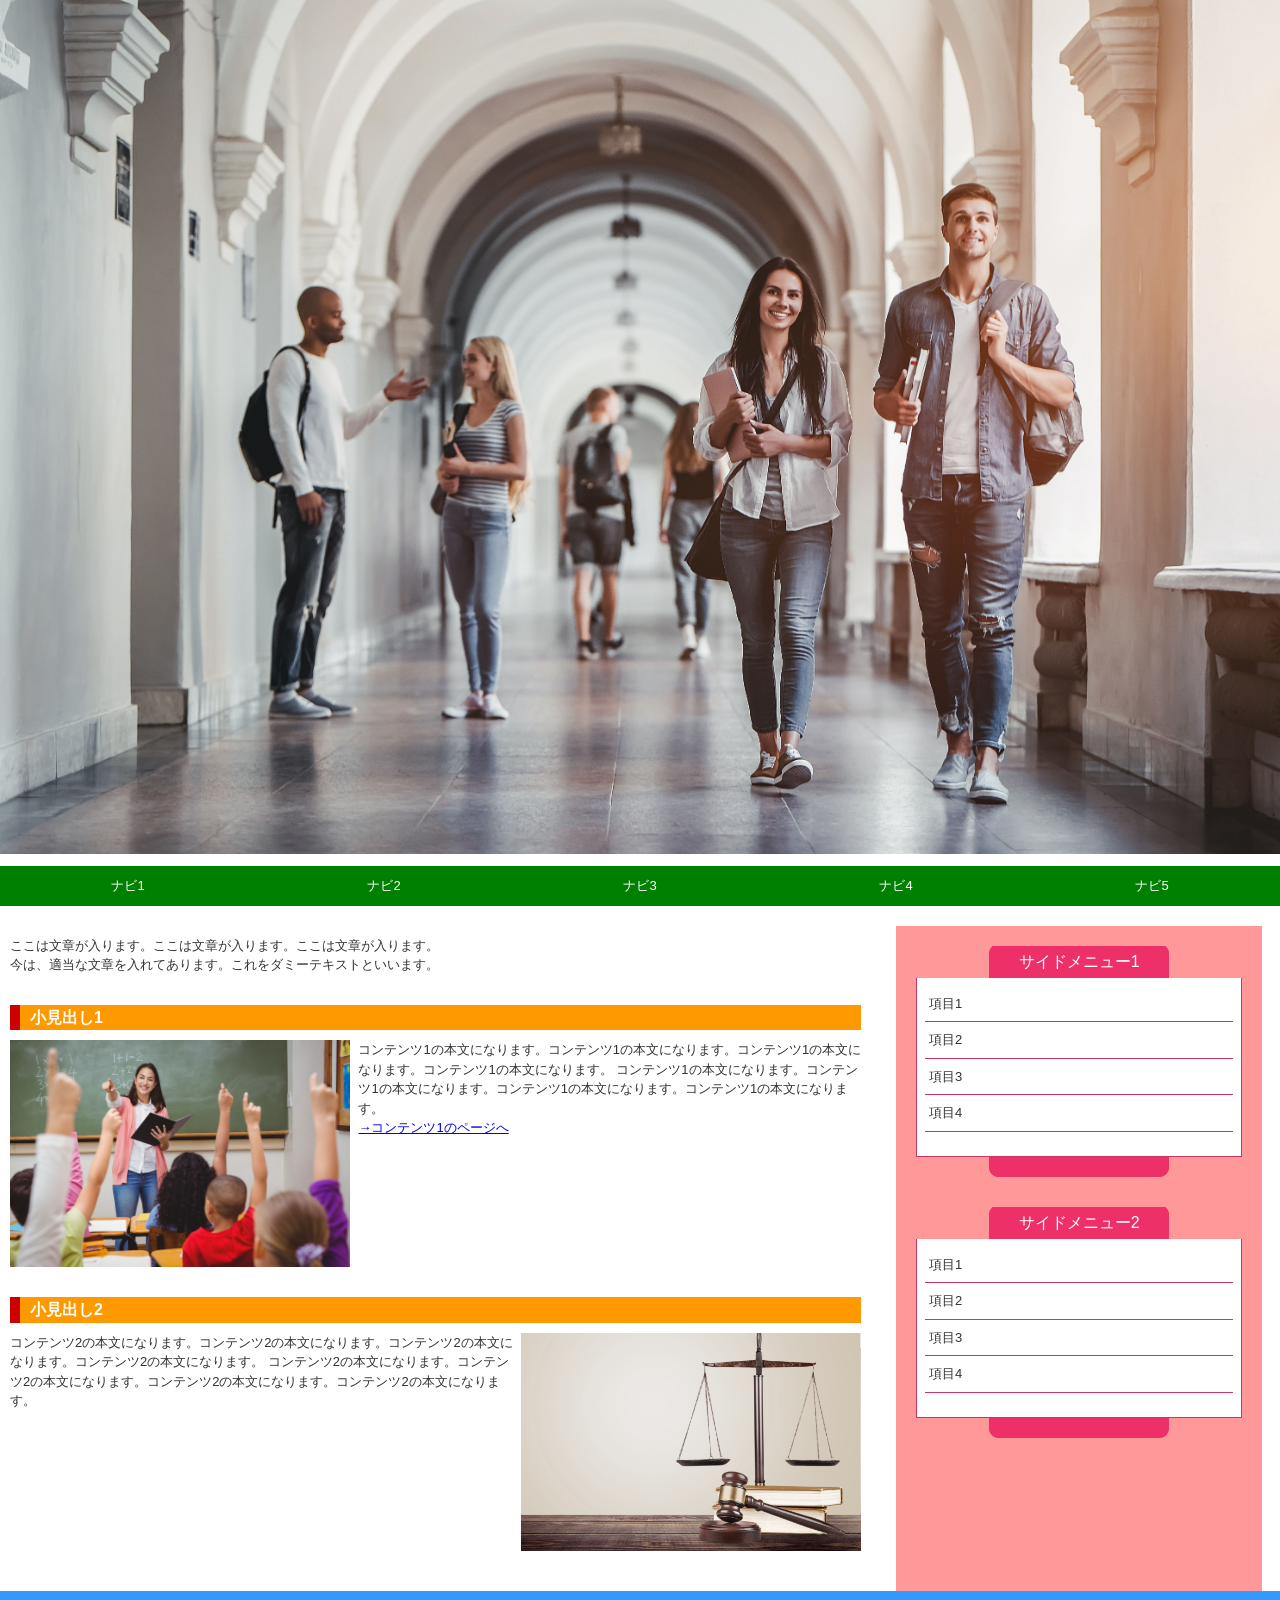
<file: index.html>
<!DOCTYPE html>
<html lang="ja">

  <head>
    <meta charset="UTF-8">
    <meta http-equiv="X-UA-Compatible" content="IE=edge">
    <meta name="viewport" content="width=device-width, initial-scale=1.0">
    <link rel="stylesheet" href="css/stylesheet.css">
    <title>HTML/CSSの学習</title>
  </head>

  <body>
    <div id="header">
      <h1><a href="index.html"><img id="corridor" src="image/corridor.jpeg" alt="大学の廊下"></a></h1>
    </div>
    <div id="wrapper">
      <div id="nav">
        <ul>
          <li><a href="home.html">ナビ1</a></li>
          <li><a href="#">ナビ2</a></li>
          <li><a href="#">ナビ3</a></li>
          <li><a href="#">ナビ4</a></li>
          <li><a href="#">ナビ5</a></li>
        </ul>
      </div>
      <div id="container"> 
        <div id="main">
          <div class="post">
            <p>ここは文章が入ります。ここは文章が入ります。ここは文章が入ります。<br />今は、適当な文章を入れてあります。これをダミーテキストといいます。</p>
          </div>
          <div class="post clearfix">
            <h2>小見出し1</h2>
            <img class="left" src="image/classroom.jpeg" alt="授業風景">
            <p>
              コンテンツ1の本文になります。コンテンツ1の本文になります。コンテンツ1の本文になります。コンテンツ1の本文になります。
              コンテンツ1の本文になります。コンテンツ1の本文になります。コンテンツ1の本文になります。コンテンツ1の本文になります。
            </p>
            <p><a href="#">→コンテンツ1のページへ</a></p>
          </div>
          <div class="post clearfix">
            <h2>小見出し2</h2>
            <img class="right" src="image/scale.jpeg" alt="天秤">
            <p>
              コンテンツ2の本文になります。コンテンツ2の本文になります。コンテンツ2の本文になります。コンテンツ2の本文になります。
              コンテンツ2の本文になります。コンテンツ2の本文になります。コンテンツ2の本文になります。コンテンツ2の本文になります。
            </p>
          </div>
        </div>
        <div id="side">
          <div class="box">
            <h2>サイドメニュー1</h2>
            <div class="boxbody">
              <ul>
                <li>項目1</li>
                <li>項目2</li>
                <li>項目3</li>
                <li>項目4</li>
              </ul>
            </div>
          </div>
          <div class="box">
            <h2>サイドメニュー2</h2>
            <div class="boxbody">
              <ul>
                <li>項目1</li>
                <li>項目2</li>
                <li>項目3</li>
                <li>項目4</li>
              </ul>
            </div>
          </div>
        </div>
      </div>
    </div>

    <div id="footer">
      <p>&copy; 20XX ○○ All Rights Reserved.</p>
    </div>
  </body>

</html>
</file>
<file: css/stylesheet.css>
@charset "UTF-8";

body {
  margin: 0;
  padding: 0;
  font-family: "ヒラギノ角ゴ Pro W3", "Hiragino Kaku Gothic Pro", "メイリオ", Meiryo, Osaka, "ＭＳ Ｐゴシック", "MS PGothic", sans-serif;
  color: #333;
  font-size: 13px;
  line-height: 150%;
}

/* -------------------- wrapper -------------------- */
#wrapper {
  width: 100%;
  margin: auto;
  padding: 0px;
  border: 0px;
  background-color: #FFF;	
  top: 10px;
  position: relative;
}

#header {
  width: 100%;
}

#header h1 {
  margin: 0;
  padding: 0;
}

#corridor {
  width: 100%;
  height: auto;
}

#footer {
  clear: both;
  width: 100%;
  padding: 3px 0 3px 0;
  background-color: #39F;
  color: #FFF;
  font-weight: bold;
  text-align: center;
}

#nav {
  width: 100%;
}

#nav ul {
  margin: 0;
  padding: 0;
  list-style-type: none;
  display: flex;
}

#nav ul li {
  width: 20%;
  text-align: center;
}

#nav ul li a {
  display: block;
  height: 20px;
  text-decoration: none;
  color: #FFF;
  background-color: green;
  padding: 10px;
  margin: 0;
}

#nav ul li a:hover {
  filter: drop-shadow(10px 10px 10px black);
}

#container {
  width: 100%;
  margin: auto;
  padding-top: 20px;
  display: grid;
  grid-template-columns: 70vw 30vw;
}

#main {
  padding: 10px 30px 10px 10px;
  width: 95%;
}

#main h2 {
  margin: 0 0 10px 0;
  padding: 3px 10px;
  color: #FFF;
  font-size: 16px;
  border-left: solid 10px #c00;
  background: #f90;
}

#main p {
  margin: 0;
  padding: 0;
}

#main .post {
  margin: 0 0 30px 0;
}

#main .post img.right {
  margin: 0 0 0 8px;
}

#main .post img.left {
  margin: 0 8px 0 0;
}

.right {
  float: right;
  width: 40%;
  height: auto;
}

.left {
  width: 40%;
  float: left;
  height: auto;
}

.clearfix {
  zoom: 1;
}

.clearfix::after {
  content: ""; 
  display: block; 
  clear: both;
}

#side {
  width: 85%;
  padding: 20px;
  background-color: #F99;
}

#side .box {
  margin: 0 auto 30px auto;
  padding: 0 0 20px 0;
  background: url(../image/side_box.png) bottom no-repeat;
}

#side .box h2 {
  margin: 0;
  padding: 8px;
  text-align: center;
  color: #FFF;
  font-size: 16px;
  line-height: 16px;
  font-weight: normal;
  background: url(../image/side_box_h2.png) center no-repeat;
}

#side .box .boxbody {
  padding: 8px;
  border-right: solid 1px #C36;
  border-left: solid 1px #C36;
  border-bottom: solid 1px #C36;
  background-color: #FFF;
}

#side .box .boxbody ul {
  margin: 0 0 16px 0;
  padding: 0;
}

#side .box .boxbody ul li {
  padding: 8px 0 8px 4px;
  list-style: none;
  border-bottom: 1px solid #C36;
}
</file>
